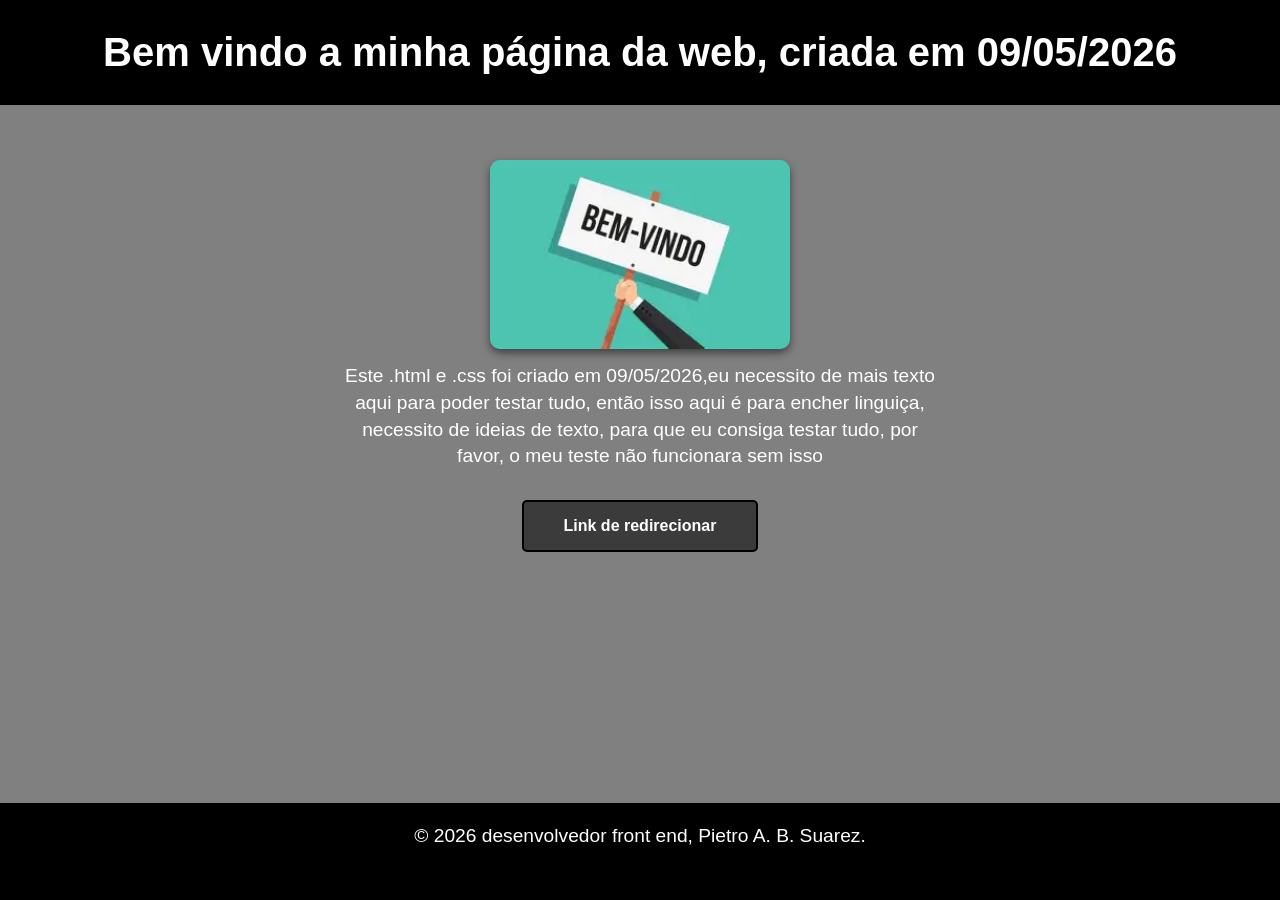
<file: Index.html>
<!DOCTYPE html>
<html lang="pt=br"> <!-- Lingua da página (evitar o "deseja traduzir") -->
<head>
    <meta charset="UTF-8">
    <meta name="viewport" content="width=device-width, initial-scale=1.0">
    <title>Aula 01 - Página de boas vindas</title> <!--Nome da página no navegador -->
    <link rel="stylesheet" href="/CSS/style.css"> <!-- Link para código CSS e aplica os estilos visuais -->
</head>

<body>
    <header>  <!-- cabeçalho do site (header) /// Secção semântica usada para titulo principal e conteúdo do topo -->   
        <h1>Bem vindo a minha página da web, criada em 09/05/2026</h1> <!-- Titulo Principal (h1) - dever ter apenas UM na página -->
    </header>
    
    <main> <!-- Conteúdo Principal /// Secção semântica para o conteúdo central/principal da página -->
        <img src="/Aula_1/img/bemvindo.webp" alt="Boas Vindas.webp">  <!-- Imagem de boas Vindas /// src (Source) é o caminho necessário para achar a imagem, alt é a descrição da imagem caso ela não seja encontrada -->
        <p>Este .html e .css foi criado em 09/05/2026,eu necessito de mais texto aqui para poder testar tudo, então isso aqui é para encher linguiça, necessito de ideias de texto, para que eu consiga testar tudo, por favor, o meu teste não funcionara sem isso
        </p>   <!-- parágrafo -->
        <a class="button" href="https://pt.wikipedia.org/wiki/Wikip%C3%A9dia:P%C3%A1gina_principal">Link de redirecionar</a> <!-- Tag a é usada para redirecionamento para outras páginas ou arquivos -->
    </main>

    <footer> <!-- Rodapé (Footer) /// secção semântica para informações (copyright, links, etc.) -->
        <p> &copy; 2026 desenvolvedor front end, Pietro A. B. Suarez. </p>
    </footer>
</body>
</html>
</file>
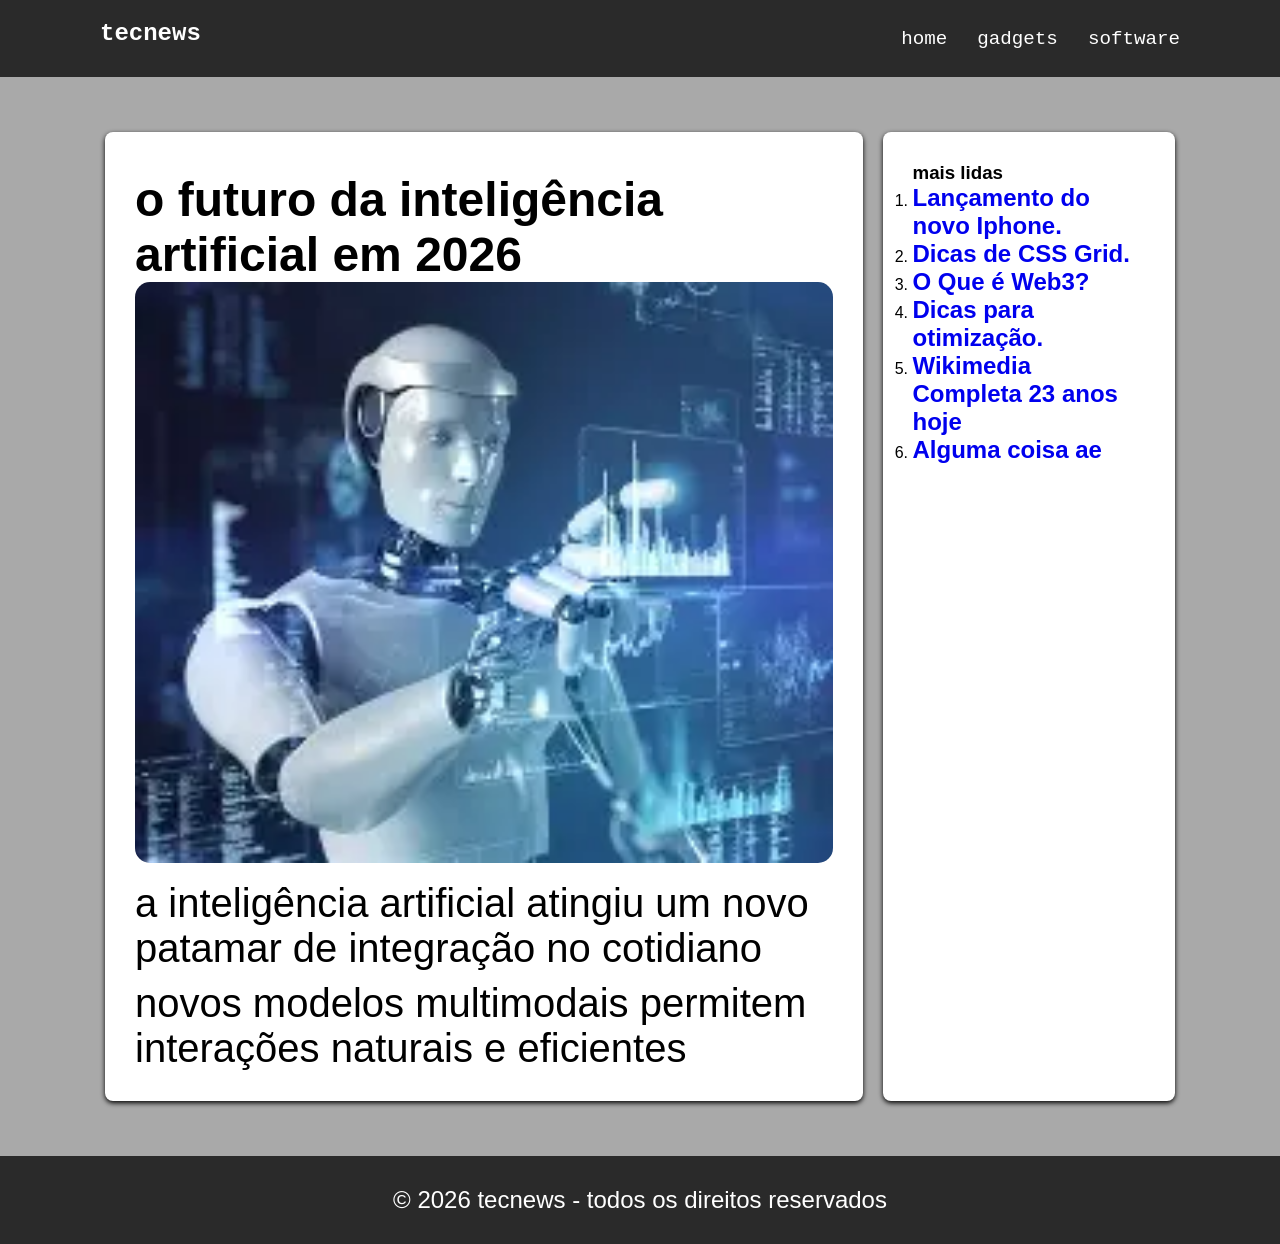
<file: Aula 5/index.html>
<!DOCTYPE html>
<html lang="pt-br">
<head>
    <meta charset="UTF-8">
    <meta name="viewport" content="width=device-width, initial-scale=1.0">
    <title>Aula 05 - layout</title>
    <link rel="stylesheet" href="/Aula 5/CSS/Style.css">
</head>
<body>
    <header class="main-header">
        <div class="logo">tecnews</div>
        <!-- menu de navegação -->
        <nav> <!-- tag "nav" é semântica e indica área de navegação -->
            <ul>
                <li><a href="#">home</a></li>
                <li><a href="#">gadgets</a></li>
                <li><a href="#">software</a></li>
            </ul>

        </nav>
    </header>


<div class="layout-wrapper"> <!-- Wrapper do layout ( flex:colum no mobile e row no desktop) -->
    <main class="content"> <!-- seção semântica pra conteúdo principal -->  <!-- conteúdo principal -->
        <article class="post"> <!-- artigo (article) --> <!-- tag semântica indica um artigo/post independente -->
            <h1>o futuro da inteligência artificial em 2026</h1>
            <img src="/Aula 5/img/image.png" alt="Imagem de um robo">
            <p>a inteligência artificial atingiu um novo patamar de integração no cotidiano</p>
            <p>novos modelos multimodais permitem interações naturais e eficientes</p>
        </article>
    </main>
    <aside class="sidebar"> <!-- Barra lateral (Aside/Sidebar)--> <!-- secção semântica para conteudos secundarios -->
        <h3>mais lidas</h3>
        <ul class="sidebar-list"> <!-- lista de artigos relacionados -->
            <li><a href="#">Lançamento do novo Iphone.</a></li>
            <li><a href="#">Dicas de CSS Grid.</a></li>
            <li><a href="#">O Que é Web3?</a></li>
            <li><a href="#">Dicas para otimização.</a></li>
            <li><a href="#">Wikimedia Completa 23 anos hoje</a></li>
            <li><a href="#">Alguma coisa ae</a></li>
    
        </ul>
    </aside>
</div>
<footer class="main-footer">
    <p>&copy; 2026 tecnews - todos os direitos reservados</p>
</footer>

</body>
</html>


<!--  -->
</file>
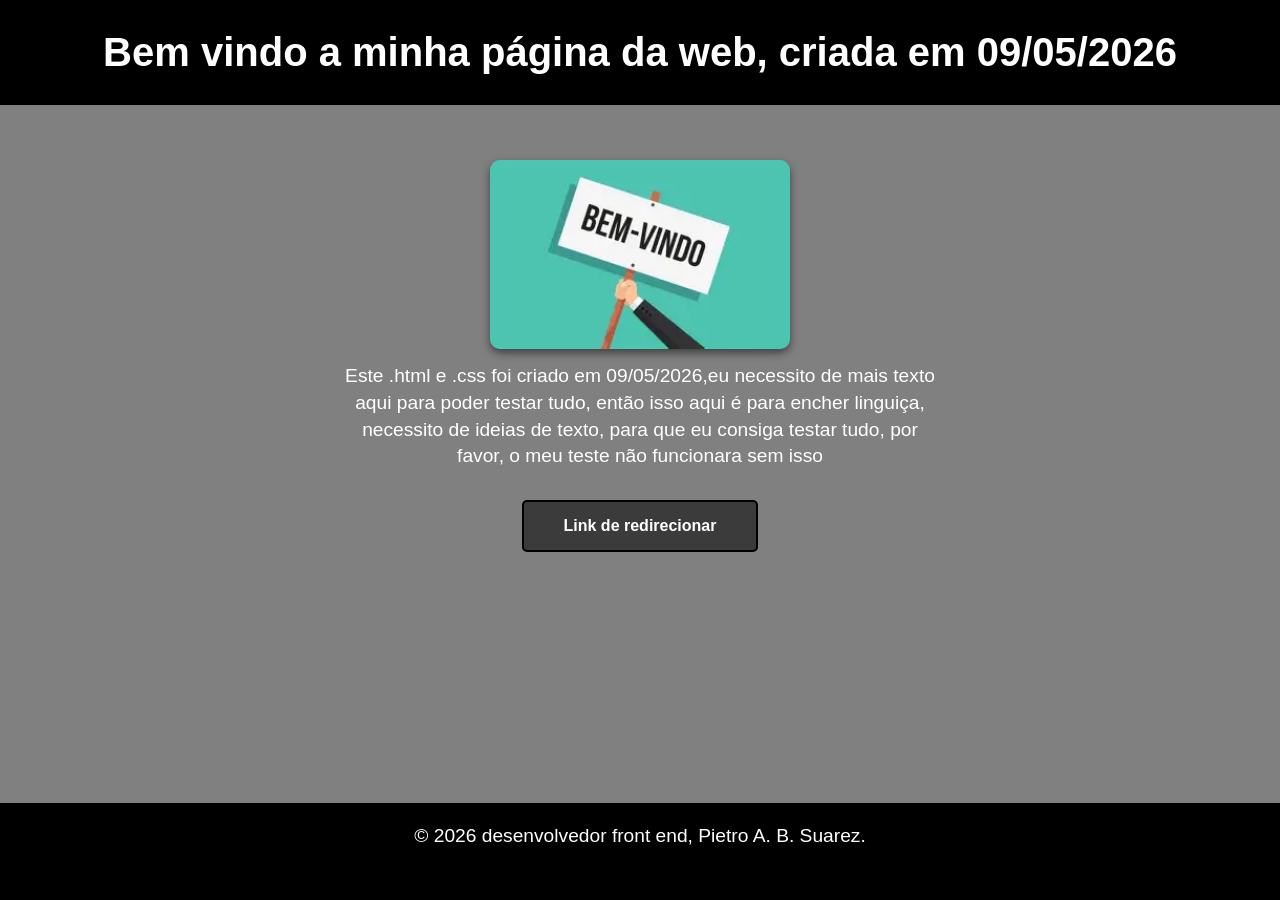
<file: aula_01/Index.html>
<!DOCTYPE html>
<html lang="pt=br"> <!-- Lingua da página (evitar o "deseja traduzir") -->
<head>
    <meta charset="UTF-8">
    <meta name="viewport" content="width=device-width, initial-scale=1.0">
    <title>Aula 01 - Página de boas vindas</title> <!--Nome da página no navegador -->
    <link rel="stylesheet" href="/CSS/style.css"> <!-- Link para código CSS e aplica os estilos visuais -->
</head>

<body>
    <header>  <!-- cabeçalho do site (header) /// Secção semântica usada para titulo principal e conteúdo do topo -->   
        <h1>Bem vindo a minha página da web, criada em 09/05/2026</h1> <!-- Titulo Principal (h1) - dever ter apenas UM na página -->
    </header>
    
    <main> <!-- Conteúdo Principal /// Secção semântica para o conteúdo central/principal da página -->
        <img src="/Aula_1/img/bemvindo.webp" alt="Boas Vindas.webp">  <!-- Imagem de boas Vindas /// src (Source) é o caminho necessário para achar a imagem, alt é a descrição da imagem caso ela não seja encontrada -->
        <p>Este .html e .css foi criado em 09/05/2026,eu necessito de mais texto aqui para poder testar tudo, então isso aqui é para encher linguiça, necessito de ideias de texto, para que eu consiga testar tudo, por favor, o meu teste não funcionara sem isso
        </p>   <!-- parágrafo -->
        
        <a class="button" href="https://pt.wikipedia.org/wiki/Wikip%C3%A9dia:P%C3%A1gina_principal">Link de redirecionar</a> <!-- Tag a é usada para redirecionamento para outras páginas ou arquivos -->
    </main>

    <footer> <!-- Rodapé (Footer) /// secção semântica para informações (copyright, links, etc.) -->
        <p> &copy; 2026 desenvolvedor front end, Pietro A. B. Suarez. </p>
    </footer>
</body>
</html>
</file>
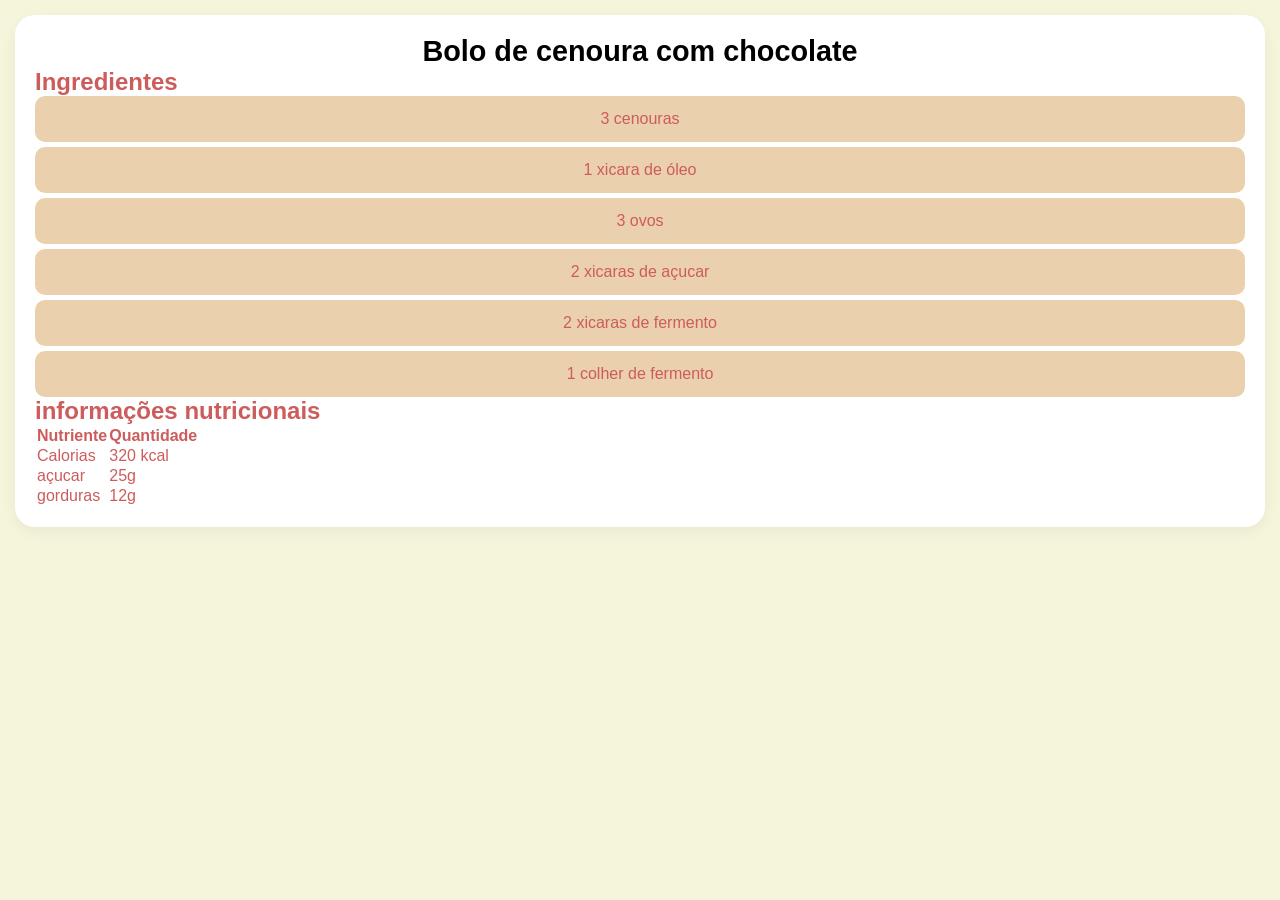
<file: Aula 3/CSS/index.html>
<!-- aula 03, receita e FlexBox
usando flexbox de forma avançada  -->

<!DOCTYPE html>
<html lang="pt-br">

<head>
    <meta charset="UTF-8">
    <meta name="viewport" content="width=device-width, initial-scale=1.0">
    <title>receita de bolo</title>
    <link rel="stylesheet" href="/Aula 3/CSS/Style.css">
</head>

<body>
    <div class="recipe-container"> <!-- div wrapper que centraliza todo o conteúdo da receita -->
        <h1>Bolo de cenoura com chocolate</h1> <!-- Titulo principal -->
        <section class="ingredientes"> <!-- seção de ingredientes /// tag semântica agrupa conteúdos temáticos relacionados -->
            <h2>Ingredientes</h2> <!-- subtitulo de seção -->
            <ul class="flex-list"> <!-- lista flexivel de ingredientes /// utiliza css flexbox para mudar layout conforme a tela / mobile: items em coluna / desktop: items em linha /// ul - cria listas não ordenadas-->
                <li>3 cenouras</li>
                <li>1 xicara de óleo</li>
                <li>3 ovos</li>
                <li>2 xicaras de açucar</li>    <!-- li são os componentes da lista -->
                <li>2 xicaras de fermento</li>
                <li>1 colher de fermento</li>
            </ul>
        </section>
        <section class="info"> <!-- seção semântica para dados tabulares -->
            <h2>informações nutricionais</h2>

            <!-- TABELA RESPONSIVA -->
            <!-- Tabela que exibe os nutrientes e quantidade
            no CSS, aplica scroll orizontal se necessário -->

            <table> <!-- tabela: usada para organizar dados em linhas e colunas -->
                <thead> <!-- Thead: cabeçalho da tabela -->
                    <tr> <!-- TR (table row) cria uma linha -->
                        <th>Nutriente</th><th>Quantidade</th> <!-- Table header (TH) célula do titulo (em negrito por padrão) definindo o nome da coluna -->
                    </tr>
                </thead>
                <tbody> <!-- tbody: representa o corpo da tabela (onde ficam os dados) -->
                    <tr>
                        <td>Calorias</td> <!-- TD (table data) conteúdo da tabela -->
                        <td>320 kcal</td>
                    </tr>
                    <tr>
                        <td>açucar</td>
                        <td>25g</td>
                    </tr>
                    <tr>
                        <td>gorduras</td>
                        <td>12g</td>
                    </tr>
                </tbody>
            </table>
        </section>
    </div>
</body>
</html>
<!--  -->
</file>
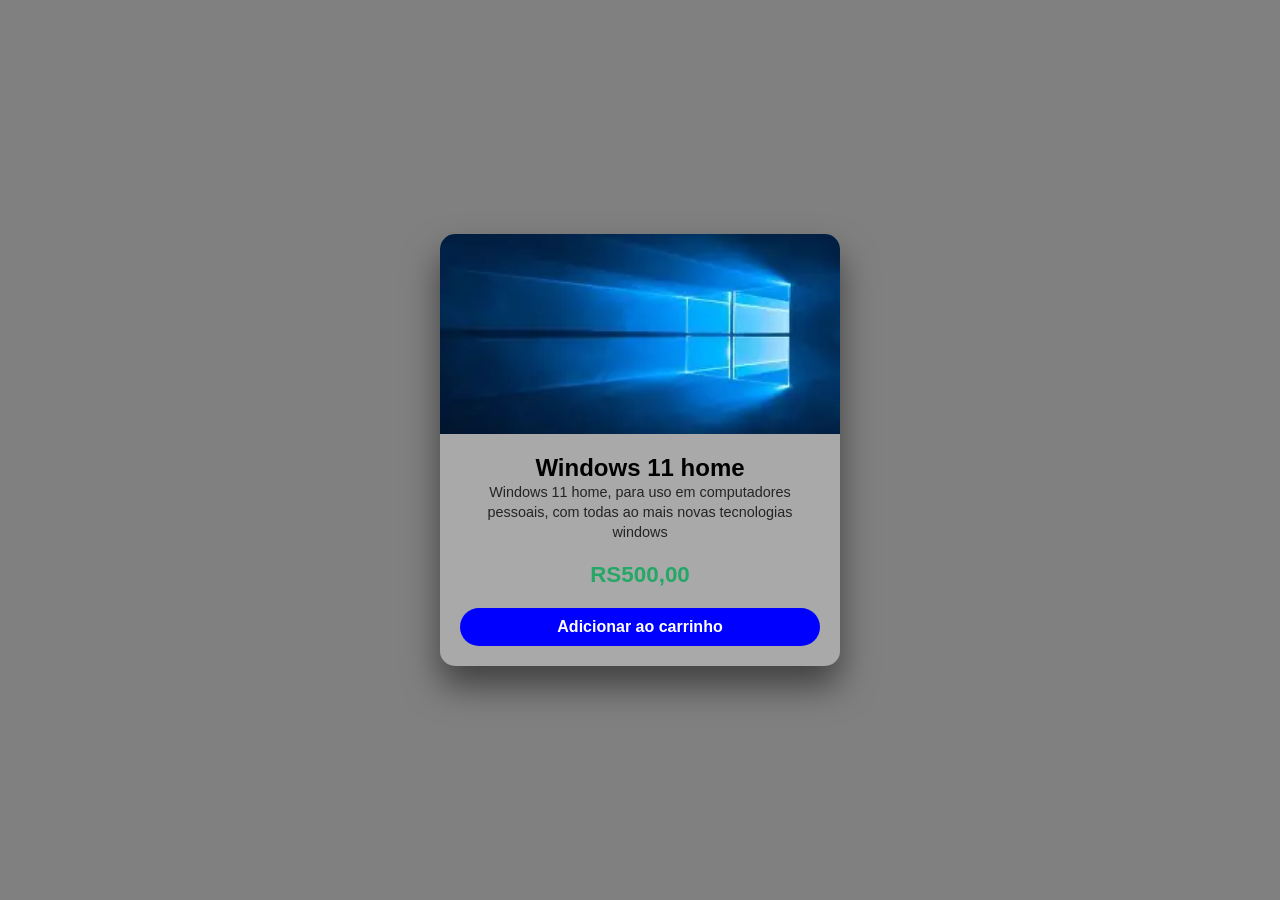
<file: Aula_02/Aula_02/index.html>
<!-- aula 02: criar um cartão de produtos responsivo usando CSS FlexBox e estilos avançados -->
<html lang="pt-br">
<!DOCTYPE html>
<head>
    <meta charset="UTF-8">
    <meta name="viewport" content="width=device-width, initial-scale=1.0">
    <title>Teste de "card"</title>
    <link rel="stylesheet" href="/Aula_02/Aula_02/style.css">
</head>
<body> <!-- área do conteúdo principal -->
    <main> <!-- container principal /// div wrapper usada para centralizar o cartão na página /// o CSS (display:flex) vai centralizar este elemento -->
        <div class="container"> <!-- Cartão de produto /// estrutura que contm: imagem, titulo, descrição, preço e botão de compra /// este é um padrão comum em e-commerce -->
            <div class="product-card">
                 <img src="/Aula_02/Aula_02/img/windows background.webp" alt="windows 10 home screen"> <!-- src: URL da imagem /// alt: texto alternativo (importante para acessibilidade e SEO) -->
                    <div class="card-content"> <!-- conteúdo interno do cartão -->
                        <h3>Windows 11 home </h3> <!-- Titulo do produto -->
                        <p>Windows 11 home, para uso em computadores pessoais, com todas ao mais novas tecnologias windows</p> <!-- Descrição do produto -->
                        <span class="price">RS500,00</span>
                        <a href="#" class="buy-button"> Adicionar ao carrinho</a>
                    </div>  <!-- fecha div card content -->
            </div> <!-- Imagem do produto -->
         </div> <!-- fecha div container -->
    </main>
</body>
</html>
<!--  -->
</file>
<file: CSS/style.css>
/* Aula 1  - CSS Para página de boas vindas

Metodologia: MOBILE-FIRST 
-Estilos base são otimizados para CELULARES (Viewport pequenos
-Telas Maiores receebem ajustes via Medua Queries
-Garante boas expêriencias em qualquer dispositivo

Estrutura do CSS:
Estilos Globais (Body, Fontes)
Estilos do Header (Cabeçalho)
Estilos do Main (Conteudo Principal)
Estilos dos Elementos ( img, p , buttons)
Media Queries para Desktop (ao final) */



/* estilos globais (base Mobile) */

*{  /*Pega toda a página, retira o CSS padrão do Navegador*/
    margin: 0;
    padding: 0;
}

body
    {
        font-family: Arial, Helvetica, sans-serif; /*Define a familia de fontes padrão para da a página*/
        background-color: grey ; /*Define a cor do fundo da página*/
        color: white ; /* Define a cor da fonte */
        margin: 0; /*espaçamento externo do elemento*/
        padding: 0; /*Espaçamento Interno do elemento*/
        text-align: center; /*alinha o texto ao cento*/
    }

header
    {
        background-color: black ; /*Define a cor de fundo do cabeçalho*/
        color: white; /*Define a cor da fonte, adicionado para consistência*/
        padding: 30px 15px; /*Define o espaçamento interno do cabeçalho*/
        margin: 0px 0px; /*define a margem do fundo do cabeçalho*/
    }

main
    {
        padding: 50px 50px; /*define o espaçamento interno do elemento*/
    }

/* Estilo para cada elemento individual */

img /* Estilo da Imagem */
    {
        margin: 5px 5px; /*Espaço entre borda da página e imagem*/
        width: 100%; /*largura*/
        max-width: 300px; /*Largura máxima, se mantem igual para telas maiores*/
        border-radius: 10px; /*Arredonda as bordas*/
        border: 0px solid black; /*Define uma borda para a imagem, util se o fundo da imagem for igual ao da página. solid deixa a borda mais visivel */
        margin-bottom: 10px; /*define a margem entre o texto abaixo e a imagem*/
        box-shadow: 0 4px 8px rgba(0, 0, 0, 0.5) /*cria uma sombra para a imagem*/
    }
p /*estilo dos parágrafos*/
    {
        font-size: 1rem; /*tamanho da fonte*/
        color: white; /*cor da fonte*/
        margin-bottom: 30px; /*margem da parte de baixo*/
        line-height: 1.4; /*distância entre as linhas*/
    }

a.button /*estilo do botão*/ 
    {
        display: block; /*o display block faz o link ocupar toda a largura disponivel*/
        background-color: rgb(59, 59, 59); /*cor de fundo do botão*/
        color: white; /*cor da fonte*/
        padding: 15px; /*espaçamento externo*/
        text-decoration: none; /*remove a decoração (sublinhado)*/
        border-radius: 5px; /*arredonda as bordas*/
        font-weight: bold; /*peso da fonte (grossura)*/
        transition: background-color 0.3s ease; /*transição suave da cor de fundo*/
        border: solid 2px black /*cria uma borda para o botão*/
    }

footer /*estilo do rodapé*/
    {
        background-color: black; /*cor de fundo*/
        color: white; /*cor da fonte*/
        padding: 20px 0px; /*espaçamento interno*/
        width: 100%; /*largura*/
        bottom: 0;
    }
h1 /*estilo do titulo*/
{
    font-size: 1.8rem; /*Tamanho de fonte (1.8rem = 28.8px)*/
    font-weight: 700; /*Peso da fonte (Grossura)*/
}

/*Media Query: Para telas maiores (Desktop)*/

@media (min-width:768px) 
    {
    h1 
        {
            font-size: 2.5rem; /*tamanho da fonte do titulo*/
        }
    p 
        {
            font-size: 1.2rem; /*tamanho da fonte*/
            max-width: 600px; /*maximo de largura*/
            margin: 0 auto 30px; /*ajustando espaçamento externo*/
        }    
    
    a.button
        {
            display: inline-block; /*botão volta a ser pequeno para desktop*/
            padding: 15px 40px; /*espaçamento interno*/
        }
    footer
        {
            position: fixed; /*posicionamento do elemento fixado*/
            bottom: 0; /*espaçamento embaixo do elemento, zero faz não ter espaço*/
        }
    }




/**/
</file>
<file: Aula 5/CSS/Style.css>
/* aula 05 - CSS
TÓPICOS PRINCIPAIS
-header com logo e navegação
-flexbox para o layout principal
-content e sidebar com proporção flex
-footer
-responsivel em 992px para desktop */

*{
    margin: 0;
    padding: 0;
    box-sizing: border-box;
}
body
{
    font-family: Arial, Helvetica, sans-serif;
    background-color: darkgray;
    display: flex;
    flex-direction: column;
    min-height: 100vh;
}

.main-header
{
    background:rgba(42, 42, 42, 1);
    color: white;
    padding: 15px;
    text-align: center;
    justify-content: space-between;
    align-items: center;
    width: 100%;
}

.logo 
{
    font-size: 1.5rem;
    font-weight: bold;
    margin-bottom: 10px;
    text-align: center;
    font-family: 'Courier New', Courier, monospace;
    
}

nav ul
{
    display: flex;
    justify-content: center;
    list-style: none;
    align-items: center;
    padding: 0;
    gap: 30px;
    font-family: 'Courier New', Courier, monospace;
}
.sidebar-list li
{
    color: black;
    list-style-type:decimal;
    width: 100%;
}
.sidebar-list a
{
    font-size:x-large;
    font-weight: bolder;
    width: 100%;
    text-decoration: none;
}


nav a
{
    color: white;
    font-size: 1.2rem;
    text-decoration: none;
}

.layout-wrapper
{
    display: flex;
    flex-direction: column;
    padding: 15px;
    gap: 20px;
}

.post 
{
    font-weight: bold;
    font-size: 2rem;
    margin-top: 10px;
}

.post img
{
    width: 100%;
    height: auto;
    border-radius: 15px;
    
}

.post p
{
    font-size: 2.5rem;
    font-weight: normal;
    margin-top: 10px;
}

.content
{
    background: white;
    border-radius: 8px;
    padding: 30px;
    box-shadow: 0 2px 5px rgba(0, 00000, 0000, 1);
}

.sidebar
{
    background: white;
    border-radius: 8px;
    padding: 30px;
    box-shadow: 0 2px 5px rgba(0, 00000, 0000, 1);
}


.main-footer
{
    text-align: center;
    padding: 30px;
    background: rgba(42, 42, 42, 1);
    color: white;
    font-size: 1.5rem;
    bottom: 0;
    width: 100%;
}

@media (min-width: 992px)
{
    .main-header
    {
        display: flex;
        justify-content: space-between;
        padding: 20px 100px;
        text-align: left;
    }
    .layout-wrapper
    {
        flex-direction: row;
        margin: 40px auto;
        max-width: 1100px;
    }
    /* Content ocupa 75% do espaço com (flex 3) */
    .content
    {
        flex: 3; /* flex 3: se sidebar é 1, o content será 3 vezes maior, proporção 3:1 = 75%-25% */
    }
    .sidebar
    {
        flex: 1;
    }
    
}


/*  */
</file>
<file: Aula 3/CSS/Style.css>
/* Aula 3 - CSS para página de receita
tópicos principais
1. estilos globais
2.contau=iner de receitas
3. titulos e seções
4. lists flexiveis
5. tabelas responsivas
6. media queries */


*{ /* Altera o CSS padrão do navegador */
    margin: 0;
    padding: 0;
    box-sizing: border-box;
}
body 
    {
        font-family: Arial, Helvetica, sans-serif;
        background-color: beige;
        padding: 15px;
        color: indianred;
    }

.recipe-container
    {
        background: white;
        padding: 20px;
        border-radius: 20px;
        box-shadow: 0 5px 15px rgba(0, 0, 0, 0.05)
    }
h1
    {
        text-align: center;
        color: black;
        font-size: 1.8rem;
        font-weight: bold;
    }

/* listas flexiveis */
.flex-list
    {
        display: flex; /* ativa o modelo flexbox para esse elemento */
        flex-direction: column; /* torna a lista vertical (coluna: item empilhados| row: items lado a lado) */
        gap: 5px; /* espaço entre as linhas da lista */
        list-style: none; /* remove o ponto no começo de cada linha */
    }

.flex-list li
    {
        background-color: rgb(234, 208, 173); /* muda a cor do fundo */
        border-radius: 10px; /* arredonda as bordas */
        padding: 14px; /* adiciona espaçamento interno */
        text-align: center; /* alinha os ingredientes ao centro */
    }
/* seções */
.info
    {
        overflow: auto; /* Se a tela for muito larga , permite o scroll lateral */

    }


/*  */
</file>
<file: Aula_02/Aula_02/style.css>
/* Aula 02 - CSS Para cartão produto 

Tópicos abordados:
1. FlexBox (centralizando os elementos)
2. Box Shadows (Sombras para profundidade)
3. Border-radius (para arredondar os cantos)
4. Hover Effects (interatividade)
5. Responsive Desing
6. Transições CSS (Smooth Animations)
*/
/* Estilos Globais */
* 
    {  /* reset do CSS padrão */
        margin: 0;
        padding: 0;
        box-sizing: border-box;  /* Ajusta largura/altura ficam mais previsiveis */
    }

body
    {
            font-family: Arial, Helvetica, sans-serif;  /* Fonte padrão para a página */
            background-color: grey;  /* cor de fundo */
            padding: 20px;  /* espaçamento interno */
            display: flex;  /* FlexBox : display flex permite usar prorpiedades de centraçização */
            justify-content: center;  /* centraliza horizontalmente os elementos */
            align-items: center;  /* centraliza verticalmente */
            min-height: 100vh;  /* altura minima 100% viewport */
    }

.container { width: 100%;} /* Container (Div wrapper) /// o container é o pai do .product-card /// herda o FlexBox do body, pode ter suas próprias propriedades */
.product-card
    {
        background-color: darkgrey; /* Cor do fundo */
        width: 100%; /* ocupar 100% da largura disponivel */
        max-width: 400px; /* largura máxima no mobile (para evitar ficar muito grande */
        border-radius: 15px; /* deixa as bordas arredondadas */
        overflow: hidden; /* garante que o conteudo não ultrapasse a borda do elemento */
        box-shadow: 0 20px 35px rgba(0, 0, 0, 0.5);/*sombra profuda para criar a sensação de transparência*/
        /*(horizontal | Vertical | Blur | Spread | Cor com transparencia*/
        transition: transform 0.3s ease; /* transição suave para animações (transform levará 0.3 segundos) */
    }
.product-card img
    {
        width: 100%; /* largura do cartão */
        height: 200px; /* altura fixa para a imagem */
        object-fit: cover; /* garante que a imgame preencha todo o espaço sem distorcer */
    }  



.card-content
    {
        padding: 20px; /* espaçamento interno */
        text-align: center; /* alinhamento do texto ao centro */
    }
h3
    {   
        color: black; /* cor da fonte */
        font-size: 1.3rem; /* tamanho da fonte */
    }
p 
    {
        color: rgb(37, 36, 37); /* cor do texto */
        font-size: 0.9rem; /* tamanho da fonte */
        line-height:1.4; /* espaçamento entre as linhas */
        margin-bottom: 20px; /* espaçamento inferior */
    }    
.price
    {
        display: block; /* faz o preço ocupar a linha inteira */
        font-size: 1.4rem; /* tamanho da fonte */
        font-weight: bold; /* peso da fonte */
        color: rgb(37, 168, 103); /* cor da fonte */
        margin-bottom: 20px; /* espaçamento inferior */
    }      
.buy-button 
    {
        display: block; /* ocupar todo o espaço da linha */
        background-color: blue; /* cor do fundo do botãpo */
        border-radius: 19px; /* arredonda as bordas */
        color: white; /* cor da fonte */
        padding: 10px; /* espaçamento interno */
        font-weight: bold; /* peso da fonte */
        transition: background-color 0.3s ease; /* transição suave para efeito hover */
        text-decoration: none; /* remove o sublinhado */

    }

/* media query Desktop */
@media (min-width: 1024px)
    {
        .product-card:hover {transform: scale(1.05); /* dá zoom de 5% */}
        h3 {font-size: 1.5rem;} /* muda o tamanho da fonte em telas maiores */
        .buy-button:hover {background-color: rgba(73, 82, 126, 0.76);} /* muda a cor quando passa o mouse por cima */
    }
/*  */
</file>
